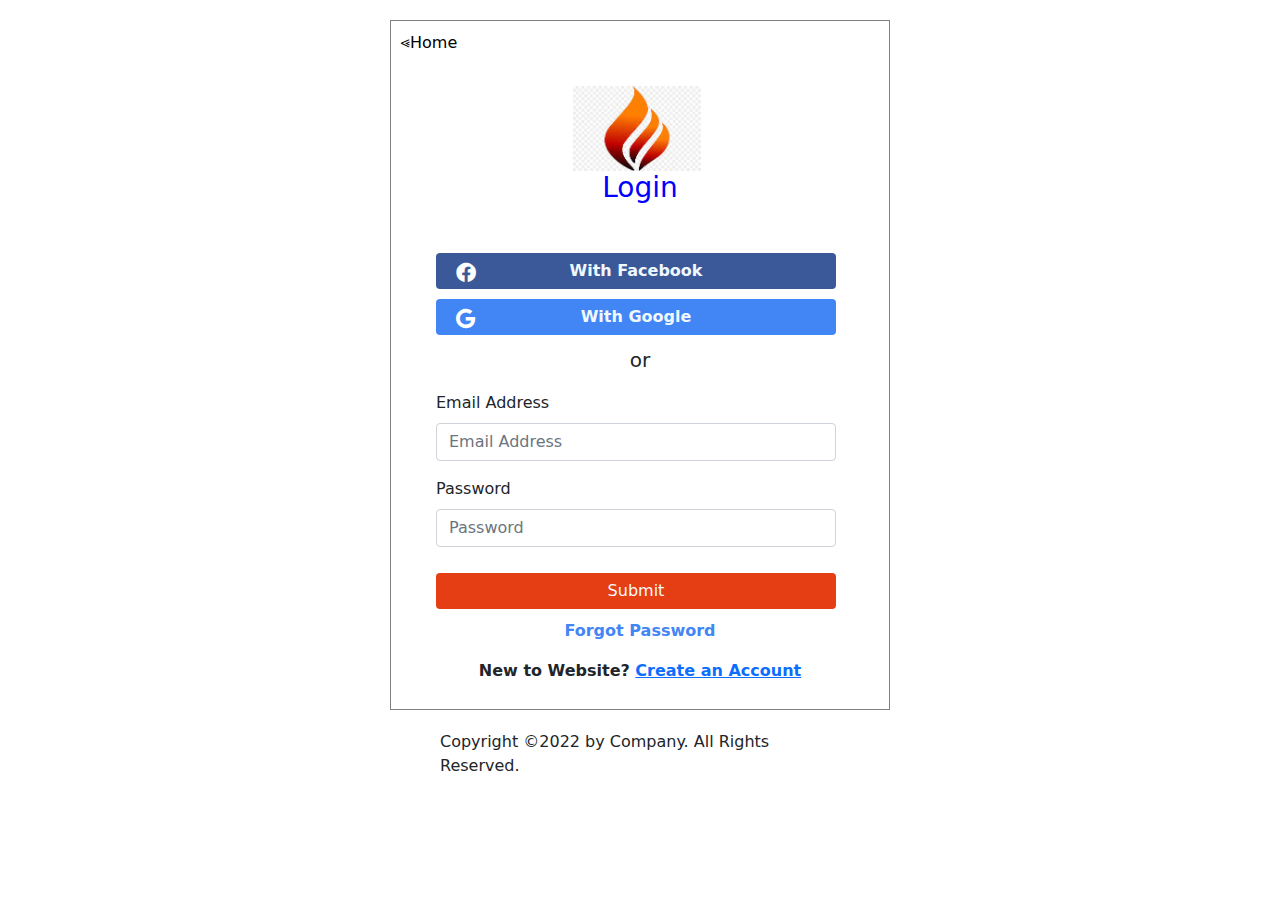
<file: login.html>
<!DOCTYPE html>
<html lang="en">
<head>
    <meta charset="UTF-8">
    <meta http-equiv="X-UA-Compatible" content="IE=edge">
    <meta name="viewport" content="width=device-width, initial-scale=1.0">
    <title>Login page</title>
    <link rel="stylesheet" href="css/register.login.css">
    <link rel="stylesheet" href="css/bootstrap.min.css">
    <link rel="stylesheet" href="css/all.min.css">
</head>
<body>
    
    <section id="login_page">
            <div class="login">
                <a href="index.html"><p>&LessLess;Home</p></a>
                <img src="img/logo.jpg" alt="Logo">
                <h3>Login</h3>
                <div class="facebook">
                    <i class="fa-brands fa-facebook"></i>
                    <a class="btn btn-primary" href="#" role="button">With Facebook</a>
                </div>
                <div class="google">
                    <i class="fa-brands fa-google"></i>
                    <a class="btn btn-primary" href="#" role="button">With Google</a>
                </div>
                <p class="or">or</p>
                <form>
                    <div class="mb-3">
                      <label for="exampleInputEmail1" class="form-label">Email Address</label>
                      <input type="email" class="form-control" id="exampleInputEmail1" placeholder="Email Address" aria-describedby="emailHelp">
                    </div>
                    <div class="mb-3">
                      <label for="exampleInputPassword1" class="form-label">Password</label>
                      <input type="password" class="form-control" id="exampleInputPassword1" placeholder="Password">
                    </div>
                   
                    <a href="ecommerce_project/ecommerce.html"><button type="submit" class="btn btn-primary submit">Submit</button></a>
                  </form>
                  <a class="forgot" href=""><p>Forgot Password</p></a>
                  <p class="create">New to Website? <a href="registration.html">Create an Account</a></p>
                
            </div>
    </section>
    <footer>
        <p>Copyright &copy;2022 by Company. All Rights Reserved.</p>
    </footer>

    
</body>
</html>
</file>
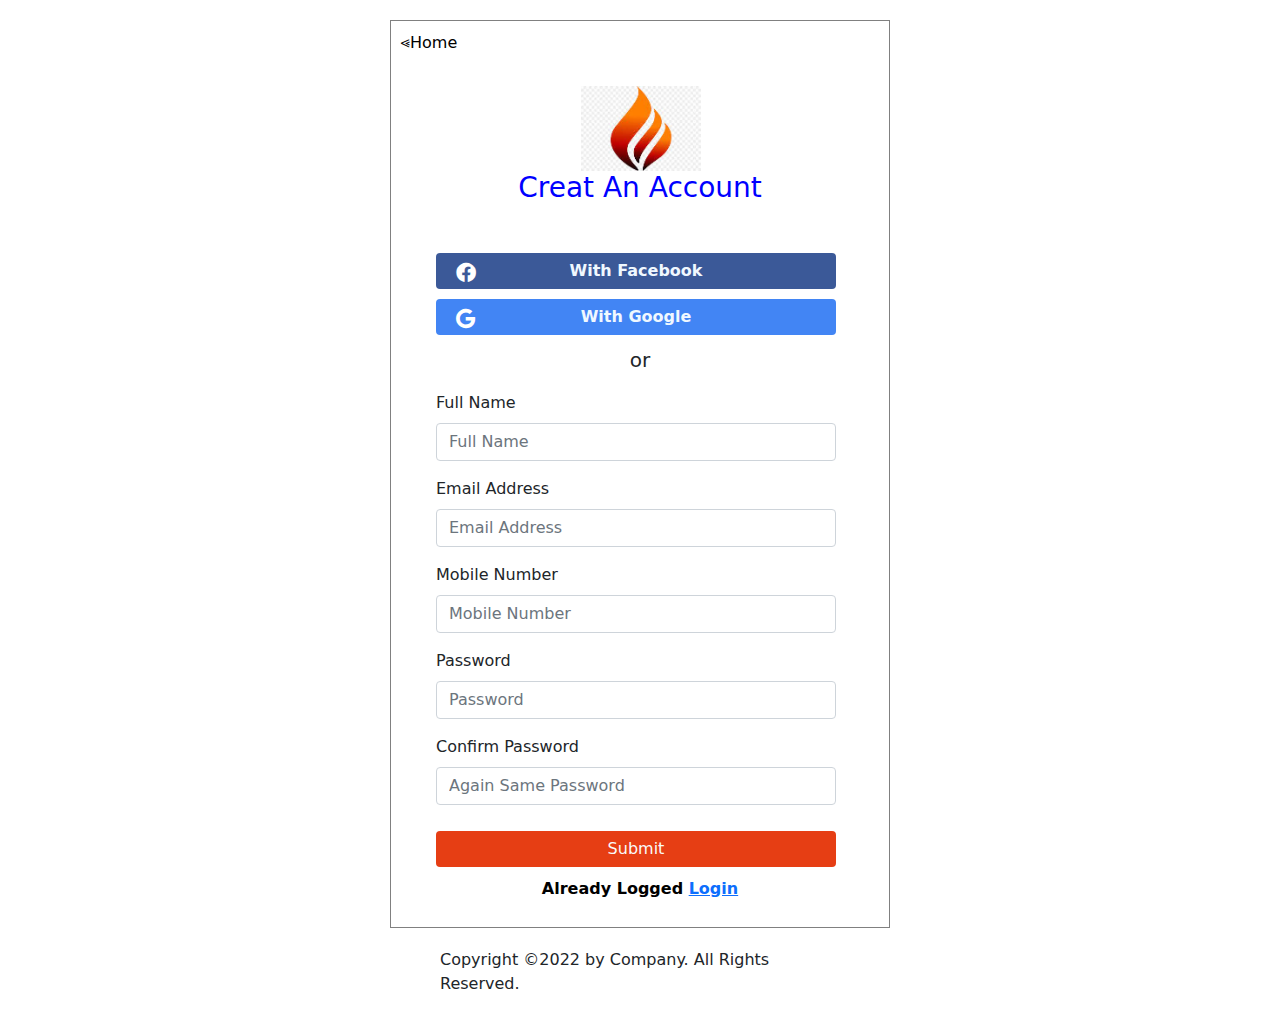
<file: registration.html>
<!DOCTYPE html>
<html lang="en">
<head>
    <meta charset="UTF-8">
    <meta http-equiv="X-UA-Compatible" content="IE=edge">
    <meta name="viewport" content="width=device-width, initial-scale=1.0">
    <title>Registration page</title>
    <link rel="stylesheet" href="css/register.login.css">
    <link rel="stylesheet" href="css/bootstrap.min.css">
    <link rel="stylesheet" href="css/all.min.css">
</head>
<body>

    <section id="register_page">
        <div class="register">
                <a href="index.html"><p>&LessLess;Home</p></a>
                <img src="img/logo.jpg" alt="Logo">
                <h3>Creat An Account</h3>
                <div class="facebook">
                    <i class="fa-brands fa-facebook"></i>
                    <a class="btn btn-primary" href="#" role="button">With Facebook</a>
                </div>
                <div class="google">
                    <i class="fa-brands fa-google"></i>
                    <a class="btn btn-primary" href="#" role="button">With Google</a>
                </div>
                <p class="or">or</p>
                <form>
                    <div class="mb-3">
                        <label for="name" class="form-label">Full Name</label>
                        <input type="text" class="form-control" id="name" placeholder="Full Name">
                      </div>
                    <div class="mb-3">
                      <label for="exampleInputEmail1" class="form-label">Email Address</label>
                      <input type="email" class="form-control" id="exampleInputEmail1" placeholder="Email Address" aria-describedby="emailHelp">
                    </div>
                    <div class="mb-3">
                        <label for="number" class="form-label">Mobile Number</label>
                        <input type="number" class="form-control" id="number" placeholder="Mobile Number">
                      </div>
                    <div class="mb-3">
                      <label for="exampleInputPassword1" class="form-label">Password</label>
                      <input type="password" class="form-control" id="exampleInputPassword1" placeholder="Password">
                    </div>
                    <div class="mb-3">
                        <label for="exampleInputPassword2" class="form-label">Confirm Password</label>
                        <input type="password" class="form-control" id="exampleInputPassword2" placeholder="Again Same Password">
                      </div>
                   
                    <button href="login.html" type="button" class="btn btn-primary">Submit</button>
                  </form>
                  <p class="create">Already Logged <a href="login.html">Login</a></p>
                
        </div>

    </section>
    <footer>
        <p>Copyright &copy;2022 by Company. All Rights Reserved.</p>
    </footer>
        


</body>
</html>
</file>
<file: css/register.login.css>
.btn-primary{
    border: none !important;
}

/* Login Page style start */
#login_page{
    width: 500px;
    margin: 20px auto;
    border: 1px solid gray;
    padding: 10px;
}

#login_page .login > a{
    text-decoration: none;
    color: #000;
}

#login_page .login img{
    padding-left: 172px;
    padding-top: 15px;
    width: 300px;
    height: 100px;
}

#login_page .login h3{
    text-align: center;
    color: blue;
}

#login_page .login .facebook{
    position: relative;
}

#login_page .login .facebook .btn{
    width: 400px;
    margin-left: 35px;
    margin-top: 40px;
    color: aliceblue;
    font-weight: bold;
    background-color: #3B5998;
}

#login_page .login .facebook .btn-primary:focus{
    box-shadow: 0 0 0 0.25rem rgb(154 177 227);
}

#login_page .login .facebook i{
    color: #fff;
    background-color: #3B5998;
    font-size: 20px;
    position: absolute;
    top: 50px;
    left: 55px;
}

#login_page .login .google{
    position: relative;
}

#login_page .login .google .btn{
    width: 400px;
    margin-left: 35px;
    margin-top: 10px;
    color: aliceblue;
    font-weight: bold;
    background-color: #4285F4;
}

#login_page .login .google .btn-primary:focus{
    box-shadow: 0 0 0 0.25rem rgb(47 111 217);
}

#login_page .login .google i{
    color: #fff;
    background-color: #4285F4;
    font-size: 20px;
    position: absolute;
    top: 20px;
    left: 55px;
}

#login_page .login .or{
    text-align: center;
    font-size: 20px;
    padding-top: 10px;
}

#login_page .login .mb-3{
    width: 400px;
    margin-left: 35px;
}

#login_page .login .btn{
    width: 400px;
    margin-left: 35px;
    margin-top: 10px;
    color: rgb(250, 250, 250);
    background-color: #e63e14;
}

#login_page .login .submit:focus{
    box-shadow: 0 0 0 0.25rem rgb(221 122 97);
}

#login_page .login .forgot p{
    color: #4285F4;
    font-weight: bold;
    margin-top: 10px;
    text-align: center;
}

#login_page .login .create{
    font-weight: bold;
    text-align: center;
}

footer p{
    width: 400px;
    margin: 20px auto;
}
/* Login Page style end */

/* Register Page styel start */

#register_page{
    width: 500px;
    margin: 20px auto;
    border: 1px solid gray;
    padding: 10px;
}

#register_page .register > a{
    text-decoration: none;
    color: #000;
}

#register_page .register img{
    padding-left: 180px;
    padding-top: 15px;
    width: 300px;
    height: 100px;
}

#register_page .register h3{
    text-align: center;
    color: blue;
}

#register_page .register .facebook{
    position: relative;
}

#register_page .register .facebook .btn{
    width: 400px;
    margin-left: 35px;
    margin-top: 40px;
    color: aliceblue;
    font-weight: bold;
    background-color: #3B5998;
}
#register_page .register .facebook .btn-primary:focus{
    box-shadow: 0 0 0 0.25rem rgb(154 177 227);
}

#register_page .register .facebook i{
    color: #fff;
    background-color: #3B5998;
    font-size: 20px;
    position: absolute;
    top: 50px;
    left: 55px;
}

#register_page .register .google{
    position: relative;
}

#register_page .register .google .btn{
    width: 400px;
    margin-left: 35px;
    margin-top: 10px;
    color: aliceblue;
    font-weight: bold;
    background-color: #4285F4;
}

#register_page .register .google .btn-primary:focus{
    box-shadow: 0 0 0 0.25rem rgb(47 111 217);
}

#register_page .register .google i{
    color: #fff;
    background-color: #4285F4;
    font-size: 20px;
    position: absolute;
    top: 20px;
    left: 55px;
}

#register_page .register .or{
    text-align: center;
    font-size: 20px;
    padding-top: 10px;
}

#register_page .register .mb-3{
    width: 400px;
    margin-left: 35px;
}

#register_page .register .btn{
    width: 400px;
    margin-left: 35px;
    margin-top: 10px;
    color: rgb(250, 250, 250);
    background-color: #e63e14;
}

#register_page .register .btn-primary:focus{
    box-shadow: 0 0 0 0.25rem rgb(241 142 118);
}

#register_page .register .create{
    color: #000000;
    font-weight: bold;
    margin-top: 10px;
    text-align: center;
}
/* Register Page styel end */
</file>
